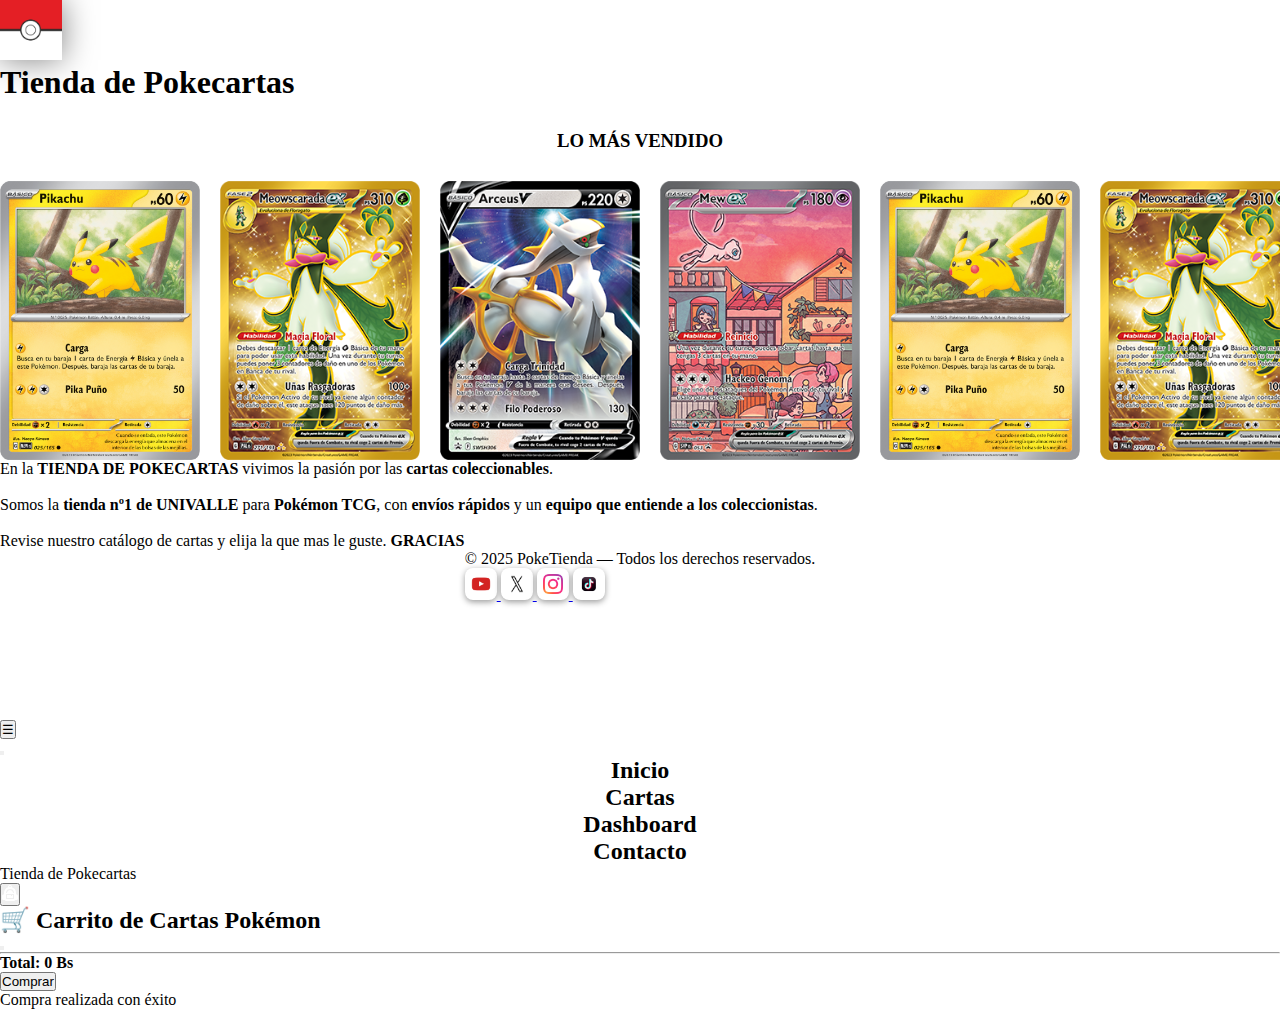
<file: index.html>
<!DOCTYPE html>
<html lang="en">
  <head>
    <title>PokeTienda</title>
    <!-- Required meta tags -->
    <meta charset="utf-8" />
    <meta
      name="viewport"
      content="width=device-width, initial-scale=1, shrink-to-fit=no"
    />

    <!-- Bootstrap CSS v5.2.1 -->
    <link
      href="https://cdn.jsdelivr.net/npm/bootstrap@5.3.2/dist/css/bootstrap.min.css"
      rel="stylesheet"
      integrity="sha384-T3c6CoIi6uLrA9TneNEoa7RxnatzjcDSCmG1MXxSR1GAsXEV/Dwwykc2MPK8M2HN"
      crossorigin="anonymous"
    />

    <link href="proyecto1.css" rel="stylesheet" />
  </head>

  <body>
    <header class="container-fluid">
      <div class="row bg-danger">
        <div class="container px-4 text-center">
          <div class="row align-items-center">
            <div class="col-2 d-flex justify-content-center">
              <img
                id="ima"
                src="./assets/logo.png"
                alt="Logo Pokémon"
                class="img-fluid"
              />
            </div>
            <div class="col-8">
              <div class="p-3 position-relative">
                <h1 class="text-white">Tienda de Pokecartas</h1>
              </div>
            </div>
          </div>
        </div>
      </div>
    </header>
    <main>
      <div id="cuerpeo" class="container-fluid bg-dark">
        <h3 class="text-white text-center">LO MÁS VENDIDO</h3>
      </div>
      <!--Carrusel-->
      <div class="slider-container">
        <div class="slider-track">
          <img src="./assets/Pokemones/pikachu.png" alt="Carta 1" />
          <img src="./assets/Pokemones/meowscarada.png" alt="Carta 2" />
          <img src="./assets/Pokemones/arceus.png" alt="Carta 3" />
          <img src="./assets/Pokemones/mew.png" alt="Carta 4" />
        </div>
      </div>
      <!--Section-->
      <section id="secta" class="row m-0 mt-4">
        <div class="col-12 bg-light p-3 border">
          <p class="mb-0 text-center">
            En la <strong>TIENDA DE POKECARTAS</strong> vivimos la pasión por
            las <strong>cartas coleccionables</strong>.<br /><br />

            Somos la <strong>tienda nº1 de UNIVALLE</strong> para
            <strong>Pokémon TCG</strong>, con <strong>envíos rápidos</strong> y
            un
            <strong>equipo que entiende a los coleccionistas</strong
            >.<br /><br />

            Revise nuestro catálogo de cartas y elija la que mas le guste.
            <strong>GRACIAS</strong>
          </p>
        </div>
      </section>
    </main>
    <footer class="bg-danger text-white py-4 mt-5">
      <div class="container text-center">
        <div class="mb-3">
          © 2025 PokeTienda — Todos los derechos reservados.
        </div>

        <div class="d-flex justify-content-center flex-wrap gap-4">
          <a href="https://www.youtube.com/@pokemon/featured" aria-label="YouTube">
            <img
              src="./assets/YouTube.png"
              alt="YouTube"
              width="32"
              height="32"
            />
          </a>
          <a href="https://x.com/Pokemon" aria-label="Twitter X">
            <img
              src="./assets/twitter_x.png"
              alt="Twitter X"
              width="32"
              height="32"
            />
          </a>
          <a href="https://www.instagram.com/pokemon/" aria-label="Instagram">
            <img
              src="./assets/Instagram.png"
              alt="Instagram"
              width="32"
              height="32"
            />
          </a>
          <a href="https://www.tiktok.com/@pokemonofficial" aria-label="TikTok">
            <img
              src="./assets/tiktok.png"
              alt="TikTok"
              width="32"
              height="32"
            />
          </a>
        </div>
      </div>
    </footer>
    <!--Sticky-->
    <div class="fixed-bottom bg-dark text-white py-2">
      <div class="container d-flex justify-content-between align-items-center">
        <!-- Menú hamburguesa -->
        <div class="dropdown">
          <button
            class="btn btn-outline-light rounded-circle px-3 py-1"
            type="button"
            data-bs-toggle="offcanvas"
            data-bs-target="#staticBackdrop"
            aria-controls="staticBackdrop"
          >
            ☰
          </button>

          <div
            class="offcanvas offcanvas-start"
            tabindex="-1"
            id="staticBackdrop"
            aria-labelledby="staticBackdropLabel"
          >
            <div class="offcanvas-header">
              <button
                type="button"
                class="btn-close"
                data-bs-dismiss="offcanvas"
                aria-label="Close"
              ></button>
            </div>
            <div class="offcanvas-body">
              <ul class="list-group">
                <li class="list-group-item"><a href="#">Inicio</a></li>
                <li class="list-group-item">
                  <a href="./proyecto2.html">Cartas</a>
                </li>
                <li class="list-group-item">
                  <a href="./proyecto3.html">Dashboard</a>
                </li>
                <li class="list-group-item">
                  <a href="./proyecto4.html">Contacto</a>
                </li>
              </ul>
            </div>
          </div>
        </div>
        <div class="fw-bold">Tienda de Pokecartas</div>
        <button
          class="btn"
          type="button"
          data-bs-toggle="offcanvas"
          data-bs-target="#offcanvasRight"
          aria-controls="offcanvasRight"
        >
          <svg
            xmlns="http://www.w3.org/2000/svg"
            width="16"
            height="16"
            fill="white"
            class="bi bi-backpack2-fill"
            viewBox="0 0 16 16"
          >
            <path d="M5 13h6v-3h-1v.5a.5.5 0 0 1-1 0V10H5z" />
            <path
              d="M6 2v.341C3.67 3.165 2 5.388 2 8v1.191l-1.17.585A1.5 1.5 0 0 0 0 11.118V13.5A1.5 1.5 0 0 0 1.5 15h1c.456.607 1.182 1 2 1h7c.818 0 1.544-.393 2-1h1a1.5 1.5 0 0 0 1.5-1.5v-2.382a1.5 1.5 0 0 0-.83-1.342L14 9.191V8a6 6 0 0 0-4-5.659V2a2 2 0 1 0-4 0m2-1a1 1 0 0 1 1 1v.083a6 6 0 0 0-2 0V2a1 1 0 0 1 1-1m0 3a4 4 0 0 1 3.96 3.43.5.5 0 1 1-.99.14 3 3 0 0 0-5.94 0 .5.5 0 1 1-.99-.14A4 4 0 0 1 8 4M4.5 9h7a.5.5 0 0 1 .5.5v4a.5.5 0 0 1-.5.5h-7a.5.5 0 0 1-.5-.5v-4a.5.5 0 0 1 .5-.5"
            />
          </svg>
        </button>
        <div
          class="offcanvas offcanvas-end"
          tabindex="-1"
          id="offcanvasRight"
          aria-labelledby="offcanvasRightLabel"
        >
          <div class="offcanvas-header">
            <h2>🛒 Carrito de Cartas Pokémon</h2>
            <button
              type="button"
              class="btn-close"
              data-bs-dismiss="offcanvas"
              aria-label="Close"
            ></button>
          </div>
          <div class="offcanvas-body">
            <section class="container my-5">
              <div class="row" id="cart-items"></div>
              <hr />

              <div class="d-flex justify-content-between align-items-center">
                <h4>Total: <span id="total">0</span> Bs</h4>
                <button class="btn btn-success" onclick="comprar()">
                  Comprar
                </button>
              </div>

              <div
                id="mensajeCompra"
                class="alert alert-success mt-3 d-none text-center"
              >
                Compra realizada con éxito
              </div>
            </section>
          </div>
        </div>
      </div>
    </div>

    <!-- Bootstrap JavaScript Libraries -->
    <script src="proyecto1.js"></script>

    <script
      src="https://cdn.jsdelivr.net/npm/@popperjs/core@2.11.8/dist/umd/popper.min.js"
      integrity="sha384-I7E8VVD/ismYTF4hNIPjVp/Zjvgyol6VFvRkX/vR+Vc4jQkC+hVqc2pM8ODewa9r"
      crossorigin="anonymous"
    ></script>

    <script
      src="https://cdn.jsdelivr.net/npm/bootstrap@5.3.2/dist/js/bootstrap.min.js"
      integrity="sha384-BBtl+eGJRgqQAUMxJ7pMwbEyER4l1g+O15P+16Ep7Q9Q+zqX6gSbd85u4mG4QzX+"
      crossorigin="anonymous"
    ></script>
  </body>
</html>
</file>
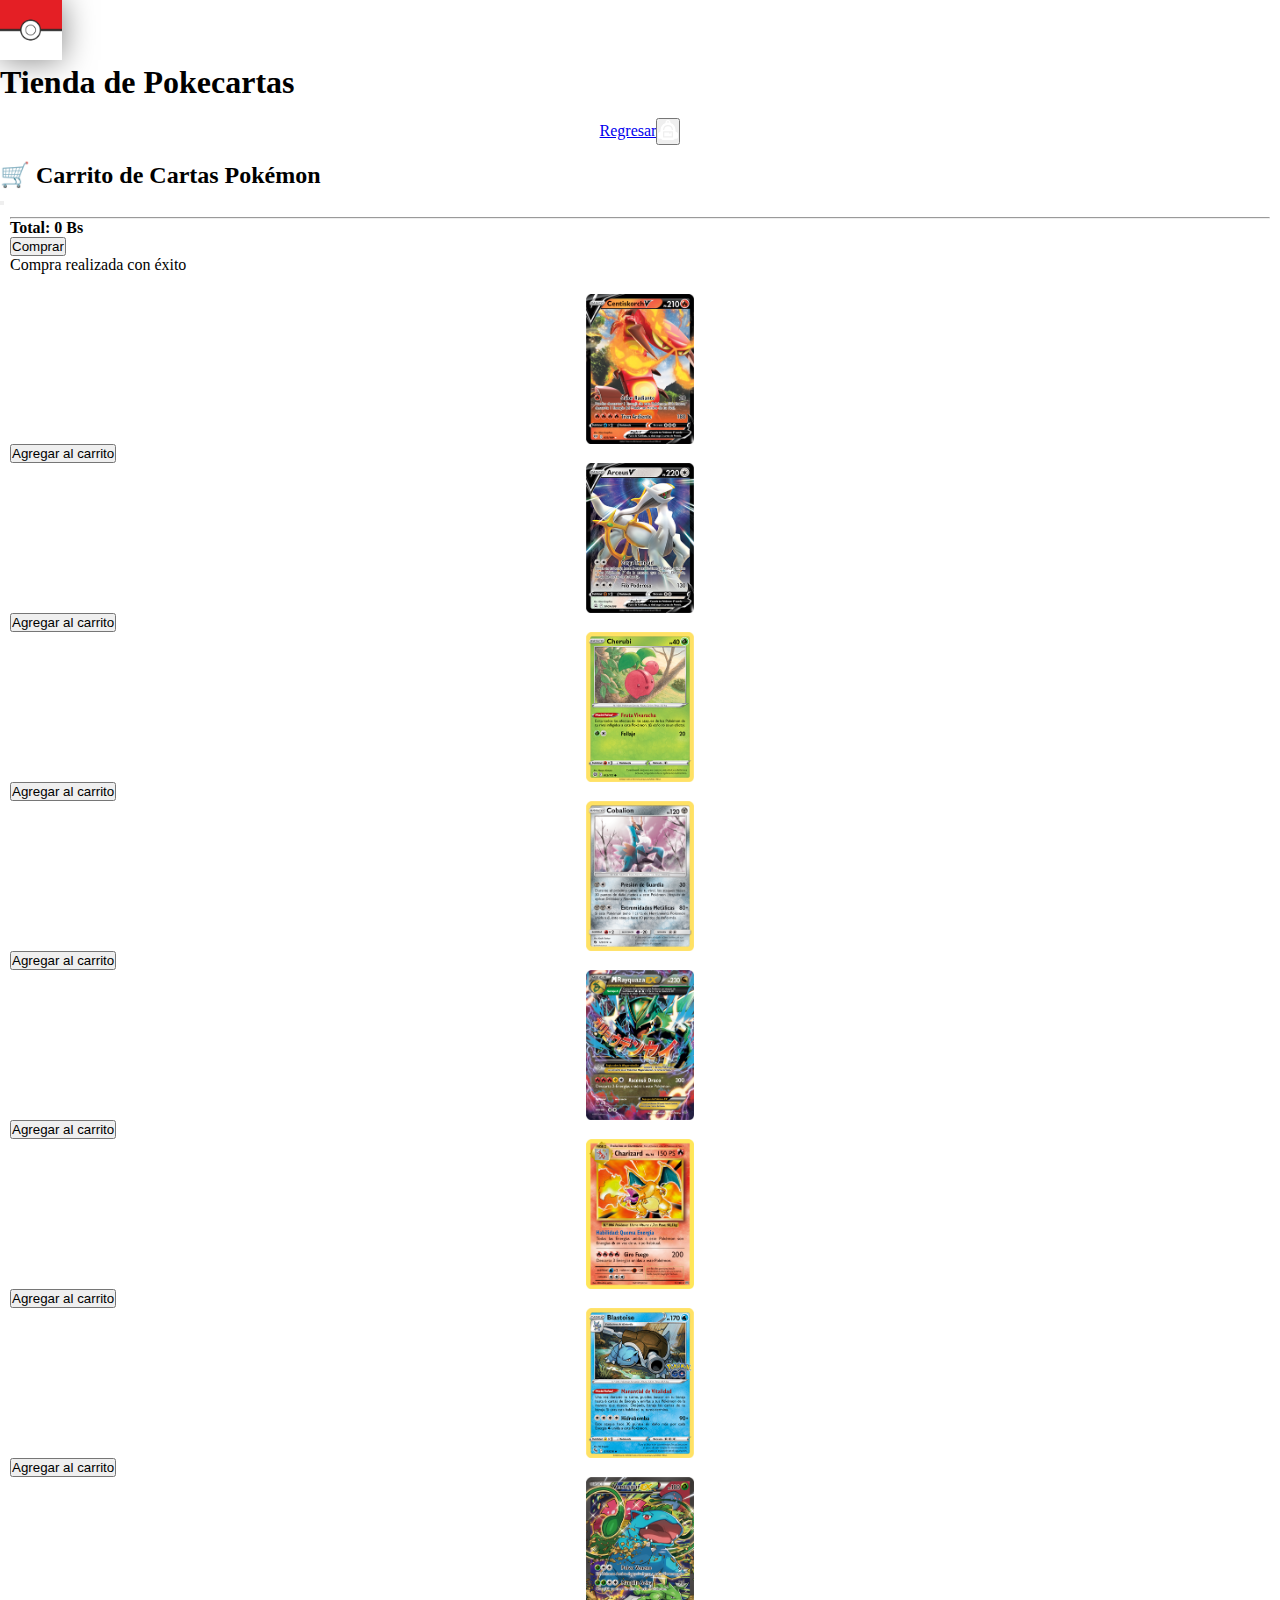
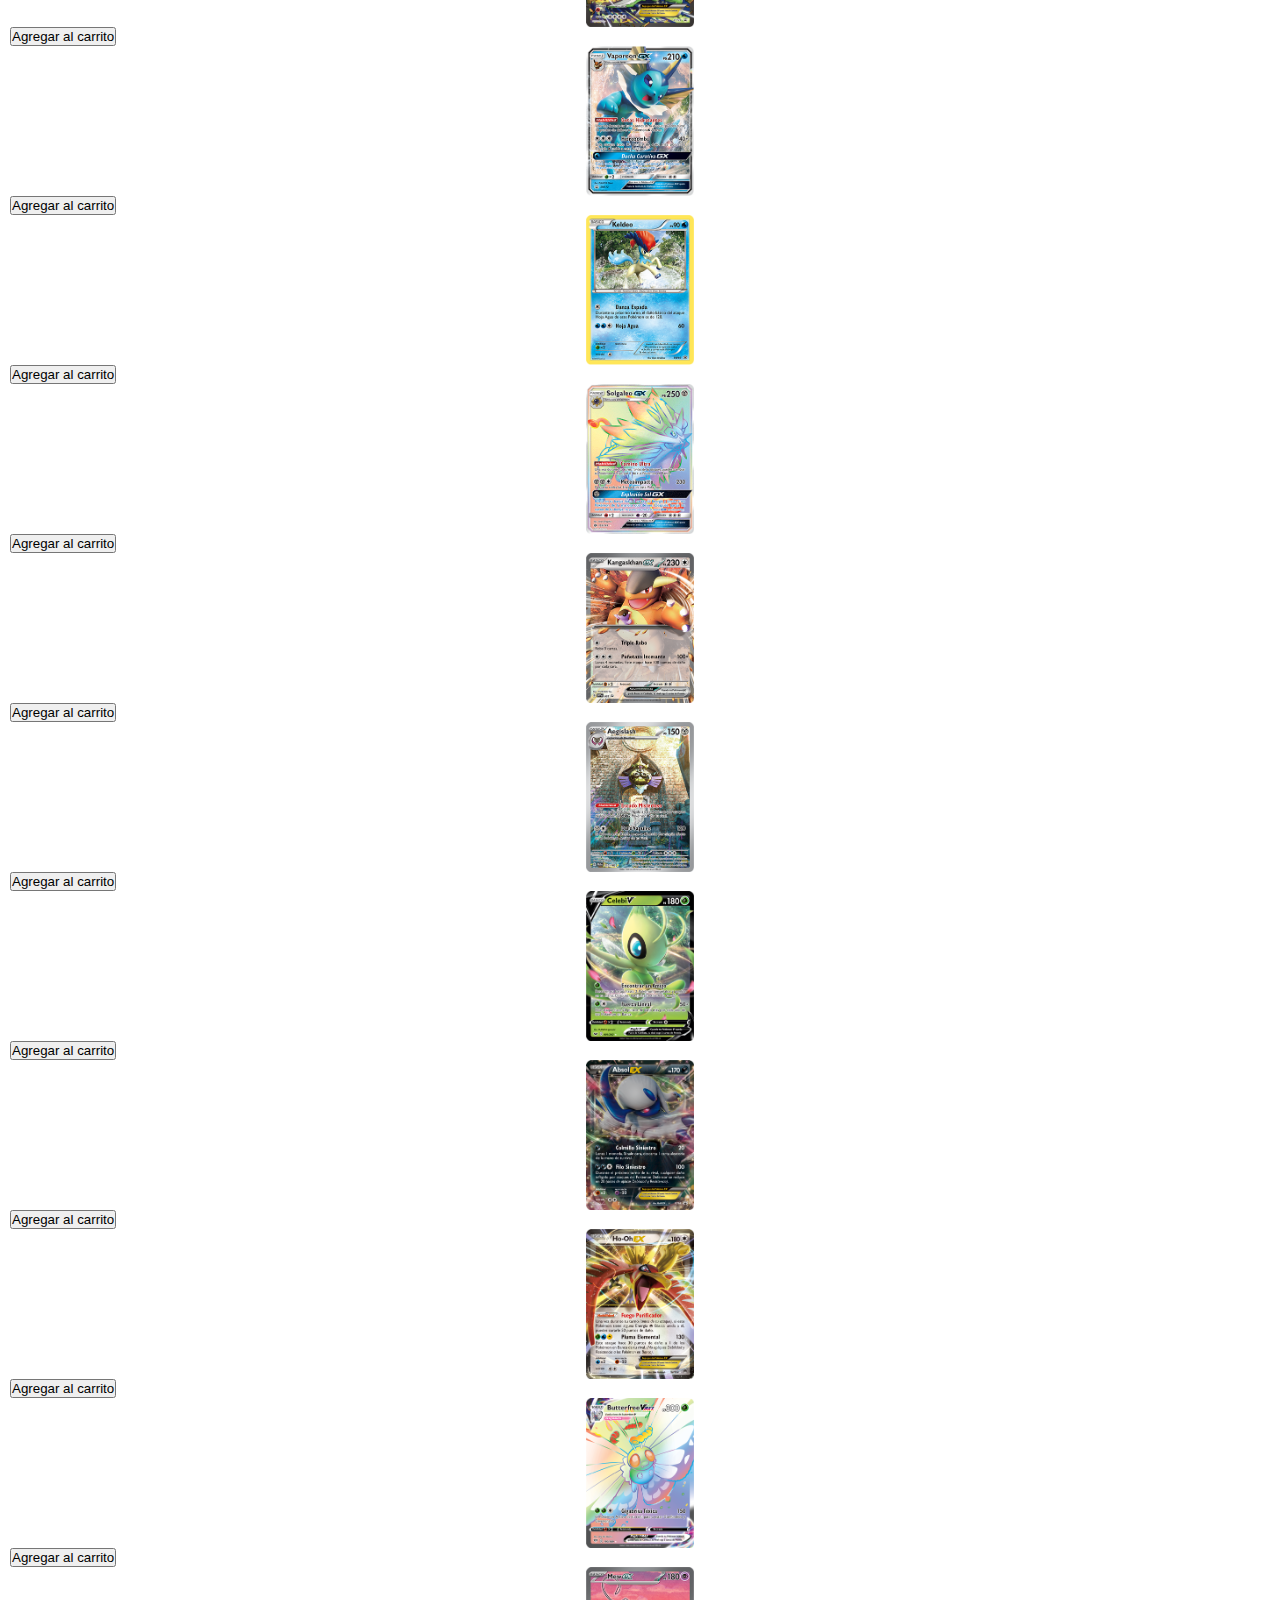
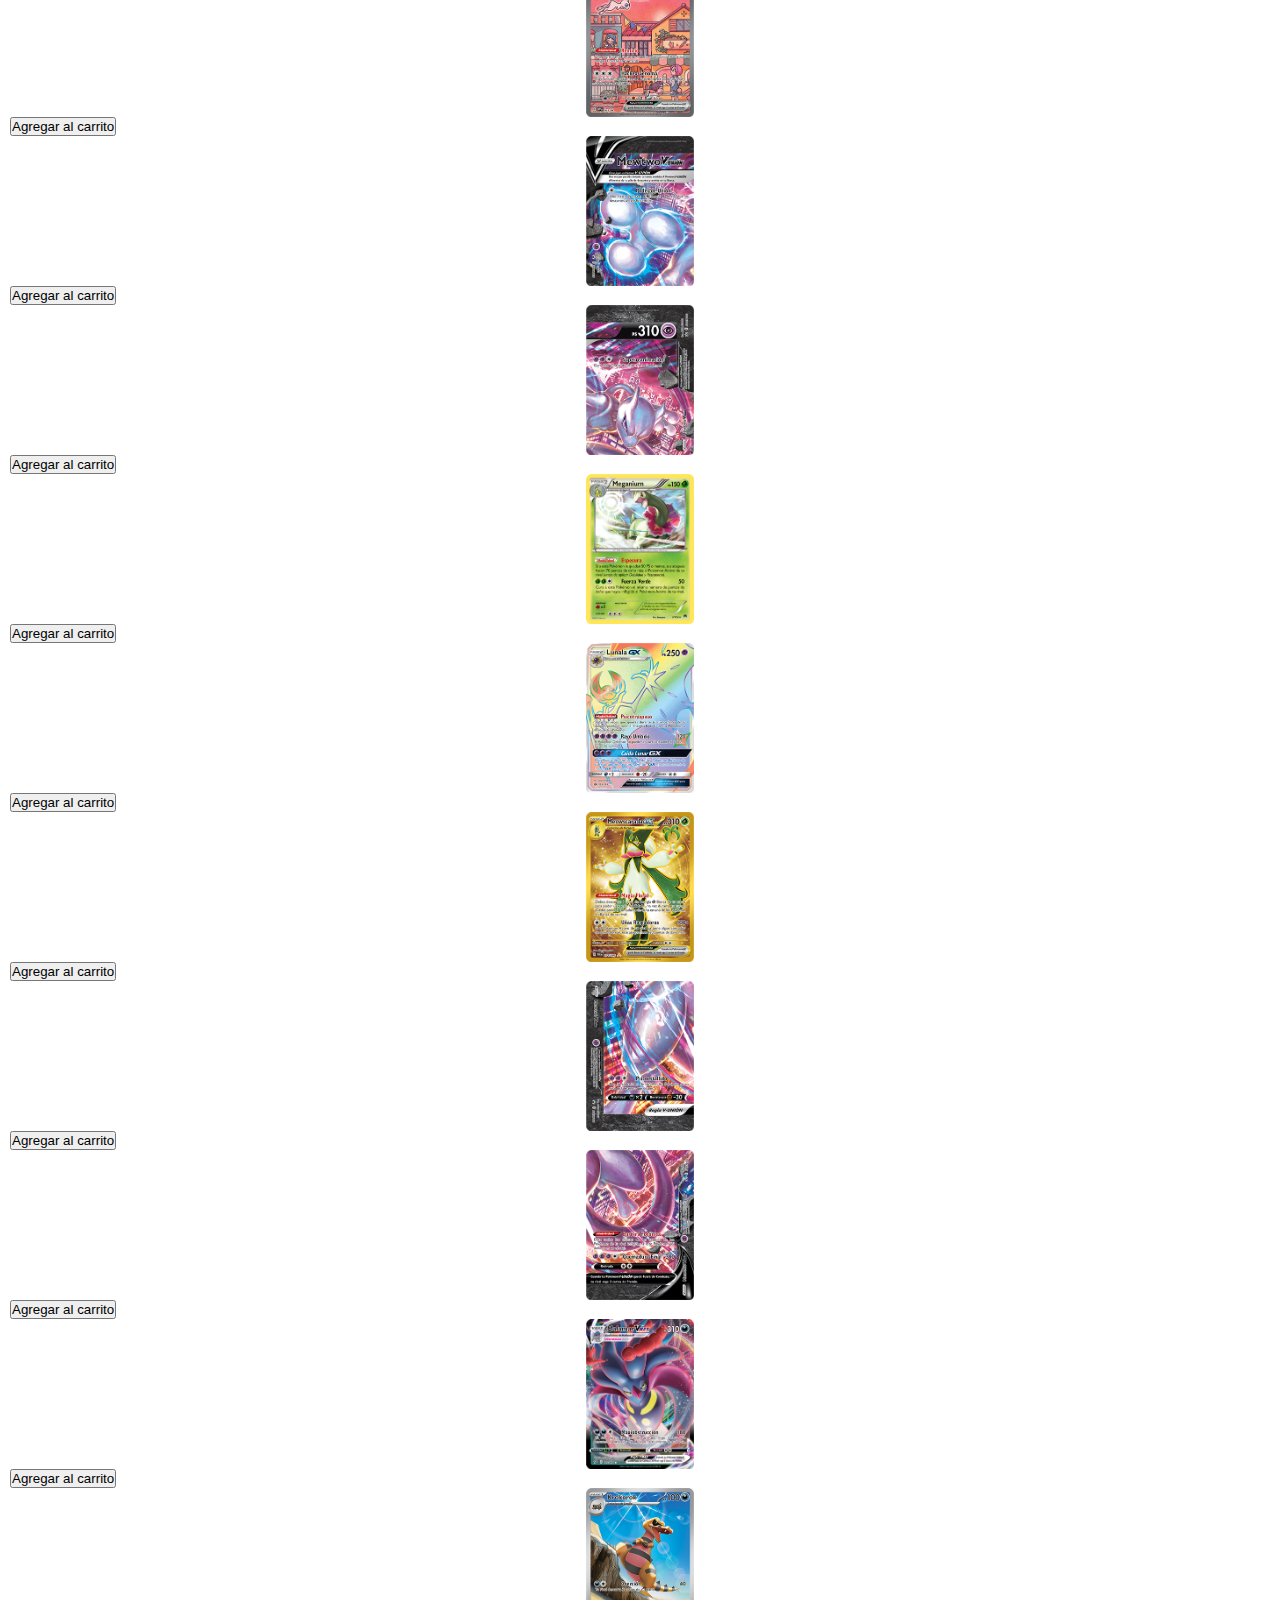
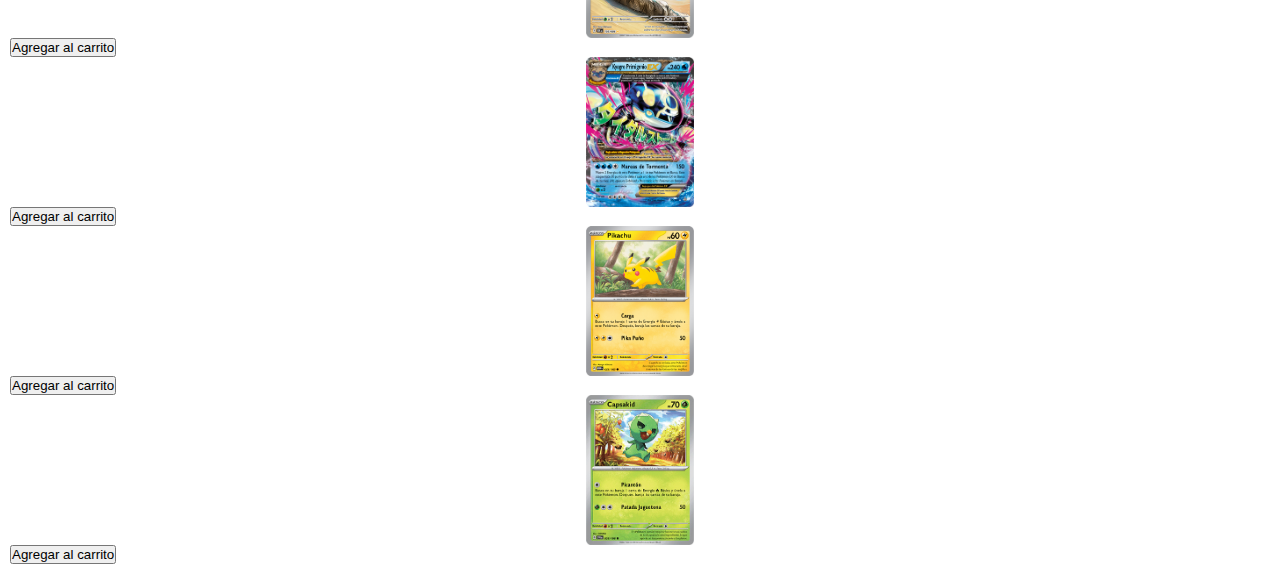
<file: proyecto2.html>
<!DOCTYPE html>
<html lang="en">
  <head>
    <title>PokeTienda-Cartas</title>
    <!-- Required meta tags -->
    <meta charset="utf-8" />
    <meta
      name="viewport"
      content="width=device-width, initial-scale=1, shrink-to-fit=no"
    />

    <!-- Bootstrap CSS v5.2.1 -->
    <link
      href="https://cdn.jsdelivr.net/npm/bootstrap@5.3.2/dist/css/bootstrap.min.css"
      rel="stylesheet"
      integrity="sha384-T3c6CoIi6uLrA9TneNEoa7RxnatzjcDSCmG1MXxSR1GAsXEV/Dwwykc2MPK8M2HN"
      crossorigin="anonymous"
    />

    <link rel="stylesheet" href="./proyecto2.css" />
  </head>

  <body>
    <header class="container-fluid">
      <div class="row bg-danger">
        <div class="container px-4 text-center">
          <div class="row align-items-center">
            <div class="col-2 d-flex justify-content-center">
              <img
                id="ima"
                src="./assets/logo.png"
                alt="Logo Pokémon"
                class="img-fluid"
              />
            </div>
            <div class="col-8">
              <div class="p-3 position-relative">
                <h1 class="text-white">Tienda de Pokecartas</h1>
              </div>
            </div>
          </div>
        </div>
      </div>
    </header>
    <main>
      <nav
        id="princi"
        class="bg-dark text-center py-2 d-flex justify-content-between align-items-center px-3"
      >
        <a href="./index.html" class="btn btn-outline-light">Regresar</a>

        <button
          class="btn"
          type="button"
          data-bs-toggle="offcanvas"
          data-bs-target="#offcanvasRight"
          aria-controls="offcanvasRight"
        >
          <svg
            xmlns="http://www.w3.org/2000/svg"
            width="20"
            height="20"
            fill="white"
            class="bi bi-backpack2-fill"
            viewBox="0 0 16 16"
          >
            <path d="M5 13h6v-3h-1v.5a.5.5 0 0 1-1 0V10H5z" />
            <path
              d="M6 2v.341C3.67 3.165 2 5.388 2 8v1.191l-1.17.585A1.5 1.5 0 0 0 0 11.118V13.5A1.5 1.5 0 0 0 1.5 15h1c.456.607 1.182 1 2 1h7c.818 0 1.544-.393 2-1h1a1.5 1.5 0 0 0 1.5-1.5v-2.382a1.5 1.5 0 0 0-.83-1.342L14 9.191V8a6 6 0 0 0-4-5.659V2a2 2 0 1 0-4 0m2-1a1 1 0 0 1 1 1v.083a6 6 0 0 0-2 0V2a1 1 0 0 1 1-1m0 3a4 4 0 0 1 3.96 3.43.5.5 0 1 1-.99.14 3 3 0 0 0-5.94 0 .5.5 0 1 1-.99-.14A4 4 0 0 1 8 4M4.5 9h7a.5.5 0 0 1 .5.5v4a.5.5 0 0 1-.5.5h-7a.5.5 0 0 1-.5-.5v-4a.5.5 0 0 1 .5-.5"
            />
          </svg>
        </button>
      </nav>

      <div
        class="offcanvas offcanvas-end"
        tabindex="-1"
        id="offcanvasRight"
        aria-labelledby="offcanvasRightLabel"
      >
        <div class="offcanvas-header">
          <h2>🛒 Carrito de Cartas Pokémon</h2>
          <button
            type="button"
            class="btn-close"
            data-bs-dismiss="offcanvas"
            aria-label="Close"
          ></button>
        </div>
        <div class="offcanvas-body">
          <section class="container my-5">
              <div class="row" id="cart-items"></div>
              <hr />

              <div class="d-flex justify-content-between align-items-center">
                <h4>Total: <span id="total">0</span> Bs</h4>
                <button class="btn btn-success" onclick="comprar()">
                  Comprar
                </button>
              </div>

              <div
                id="mensajeCompra"
                class="alert alert-success mt-3 d-none text-center"
              >
                Compra realizada con éxito
              </div>
            </section>
        </div>
      </div>

      <section>
        <!--Fila 1-->
        <div class="row gx-5">
          <div class="col p-1">
            <div class="card h-100 text-center shadow-sm card-hover">
              <img
                src="./assets/Pokemones/centiskorch.png"
                alt="Centiskorch"
                id="cntskrch"
              />
              <div class="card-body">
                <button class="btn btn-danger w-100" data-price="100" data-audio="./audios/centiskorch.mp3">Agregar al carrito</button>
              </div>
            </div>
          </div>

          <div class="col p-1">
            <div class="card h-100 text-center shadow-sm card-hover">
              <img src="./assets/Pokemones/arceus.png" alt="Arceus" id="rcs" />
              <div class="card-body">
                <button class="btn btn-danger w-100" data-price="50" data-audio="./audios/arceus.mp3">Agregar al carrito</button>
              </div>
            </div>
          </div>

          <div class="col p-1">
            <div class="card h-100 text-center shadow-sm card-hover">
              <img
                src="./assets/Pokemones/cherubi.png"
                alt="Cherubi"
                id="chrb"
              />
              <div class="card-body">
                <button class="btn btn-danger w-100" data-price="20" data-audio="./audios/cherubi.mp3">Agregar al carrito</button>
              </div>
            </div>
          </div>

          <div class="col p-1">
            <div class="card h-100 text-center shadow-sm card-hover">
              <img
                src="./assets/Pokemones/cobalion.png"
                alt="Cobalion"
                id="cbln"
              />
              <div class="card-body">
                <button class="btn btn-danger w-100" data-price="100" data-audio="./audios/cobalion.mp3">Agregar al carrito</button>
              </div>
            </div>
          </div>

          <div class="col p-1">
            <div class="card h-100 text-center shadow-sm card-hover">
              <img
                src="./assets/Pokemones/rayquaza.png"
                alt="M-Rayquaza"
                id="mrqz"
              />
              <div class="card-body">
                <button class="btn btn-danger w-100" data-price="1000" data-audio="./audios/rayquaza-mega.mp3">Agregar al carrito</button>
              </div>
            </div>
          </div>
        </div>
        <!--Fila 2-->
        <div class="row gx-5">
          <div class="col p-1">
            <div class="card h-100 text-center shadow-sm card-hover">
              <img
                src="./assets/Pokemones/charizard.png"
                alt="Charizard"
                id="chrzrd"
              />
              <div class="card-body">
                <button class="btn btn-danger w-100" data-price="100" data-audio="./audios/charizard.mp3">Agregar al carrito</button>
              </div>
            </div>
          </div>

          <div class="col p-1">
            <div class="card h-100 text-center shadow-sm card-hover">
              <img
                src="./assets/Pokemones/blastoise.png"
                alt="Blastoise"
                id="blsts"
              />
              <div class="card-body">
                <button class="btn btn-danger w-100" data-price="100" data-audio="./audios/blastoise.mp3">Agregar al carrito</button>
              </div>
            </div>
          </div>

          <div class="col p-1">
            <div class="card h-100 text-center shadow-sm card-hover">
              <img
                src="./assets/Pokemones/venasaur.png"
                alt="Venusaur"
                id="vnsr"
              />
              <div class="card-body">
                <button class="btn btn-danger w-100" data-price="100" data-audio="./audios/venasaur.mp3">Agregar al carrito</button>
              </div>
            </div>
          </div>

          <div class="col p-1">
            <div class="card h-100 text-center shadow-sm card-hover">
              <img
                src="./assets/Pokemones/vaporeon.png"
                alt="Vaporeon"
                id="vprn"
              />
              <div class="card-body">
                <button class="btn btn-danger w-100" data-price="50" data-audio="./audios/vaporeon.mp3">Agregar al carrito</button>
              </div>
            </div>
          </div>

          <div class="col p-1">
            <div class="card h-100 text-center shadow-sm card-hover">
              <img 
                src="./assets/Pokemones/keldeo.png" 
                alt="Keldeo" 
                id="kld" 
              />
              <div class="card-body">
                <button class="btn btn-danger w-100" data-price="75" data-audio="./audios/keldeo.mp3">Agregar al carrito</button>
              </div>
            </div>
          </div>
        </div>
        <!--Fila 3-->
        <div class="row gx-5">
          <div class="col p-1">
            <div class="card h-100 text-center shadow-sm card-hover">
              <img
                src="./assets/Pokemones/solgaleo.png"
                alt="Solgaleo"
                id="slgl"
              />
              <div class="card-body">
                <button class="btn btn-danger w-100" data-price="100" data-audio="./audios/solgaleo.mp3">Agregar al carrito</button>
              </div>
            </div>
          </div>

          <div class="col p-1">
            <div class="card h-100 text-center shadow-sm card-hover">
              <img
                src="./assets/Pokemones/kangaskhan.png"
                alt="Kangashkan"
                id="kngshkn"
              />
              <div class="card-body">
                <button class="btn btn-danger w-100" data-price="50" data-audio="./audios/kangaskhan.mp3">Agregar al carrito</button>
              </div>
            </div>
          </div>

          <div class="col p-1">
            <div class="card h-100 text-center shadow-sm card-hover">
              <img
                src="./assets/Pokemones/aegislash.png"
                alt="Aegislash"
                id="gslsh"
              />
              <div class="card-body">
                <button class="btn btn-danger w-100" data-price="75" data-audio="./audios/aegislash.mp3">Agregar al carrito</button>
              </div>
            </div>
          </div>

          <div class="col p-1">
            <div class="card h-100 text-center shadow-sm card-hover">
              <img src="./assets/Pokemones/celebi.png" alt="Celebi" id="clb" />
              <div class="card-body">
                <button class="btn btn-danger w-100" data-price="150" data-audio="./audios/celebi.mp3">Agregar al carrito</button>
              </div>
            </div>
          </div>

          <div class="col p-1">
            <div class="card h-100 text-center shadow-sm card-hover">
              <img src="./assets/Pokemones/absol.png" alt="Absol" id="bsl" />
              <div class="card-body">
                <button class="btn btn-danger w-100" data-price="75" data-audio="./audios/absol.mp3">Agregar al carrito</button>
              </div>
            </div>
          </div>
        </div>
        <!--Fila 4-->
        <div class="row gx-5">
          <div class="col p-1">
            <div class="card h-100 text-center shadow-sm card-hover">
              <img src="./assets/Pokemones/ho-oh.png" alt="Ho-Oh" id="h-h" />
              <div class="card-body">
                <button class="btn btn-danger w-100" data-price="100" data-audio="./audios/ho-oh.mp3">Agregar al carrito</button>
              </div>
            </div>
          </div>

          <div class="col p-1">
            <div class="card h-100 text-center shadow-sm card-hover">
              <img
                src="./assets/Pokemones/butterfree.png"
                alt="Butterfree"
                id="bttrfr"
              />
              <div class="card-body">
                <button class="btn btn-danger w-100" data-price="200" data-audio="./audios/butterfree.mp3">Agregar al carrito</button>
              </div>
            </div>
          </div>

          <div class="col p-1">
            <div class="card h-100 text-center shadow-sm card-hover">
              <img src="./assets/Pokemones/mew.png" alt="Mew" id="mw" />
              <div class="card-body">
                <button class="btn btn-danger w-100" data-price="1000" data-audio="./audios/mew.mp3">Agregar al carrito</button>
              </div>
            </div>
          </div>

          <div class="col p-1">
            <div class="card h-100 text-center shadow-sm card-hover">
              <img
                src="./assets/Pokemones/mewtwo1.png"
                alt="Mewtwo1"
                id="mwtw1"
              />
              <div class="card-body">
                <button class="btn btn-danger w-100" data-price="20000" data-audio="./audios/mewtwo.mp3">Agregar al carrito</button>
              </div>
            </div>
          </div>

          <div class="col p-1">
            <div class="card h-100 text-center shadow-sm card-hover">
              <img
                src="./assets/Pokemones/mewtwo2.png"
                alt="Mewtwo2"
                id="mwtw2"
              />
              <div class="card-body">
                <button class="btn btn-danger w-100" data-price="20000" data-audio="./audios/mewtwo.mp3">Agregar al carrito</button>
              </div>
            </div>
          </div>
        </div>
        <!--Fila 5-->
        <div class="row gx-5">
          <div class="col p-1">
            <div class="card h-100 text-center shadow-sm card-hover">
              <img
                src="./assets/Pokemones/meganium.png"
                alt="Meganium"
                id="mgnm"
              />
              <div class="card-body">
                <button class="btn btn-danger w-100" data-price="50" data-audio="./audios/meganium.mp3">Agregar al carrito</button>
              </div>
            </div>
          </div>

          <div class="col p-1">
            <div class="card h-100 text-center shadow-sm card-hover">
              <img src="./assets/Pokemones/lunala.png" alt="Lunala" id="lnl" />
              <div class="card-body">
                <button class="btn btn-danger w-100" data-price="100" data-audio="./audios/lunala.mp3">Agregar al carrito</button>
              </div>
            </div>
          </div>

          <div class="col p-1">
            <div class="card h-100 text-center shadow-sm card-hover">
              <img
                src="./assets/Pokemones/meowscarada.png"
                alt="Meowscarada"
                id="mwscrd"
              />
              <div class="card-body">
                <button class="btn btn-danger w-100" data-price="1000" data-audio="./audios/meowscarada.mp3">Agregar al carrito</button>
              </div>
            </div>
          </div>

          <div class="col p-1">
            <div class="card h-100 text-center shadow-sm card-hover">
              <img
                src="./assets/Pokemones/mewtwo3.png"
                alt="Mewtwo3"
                id="mwtw3"
              />
              <div class="card-body">
                <button class="btn btn-danger w-100" data-price="20000" data-audio="./audios/mewtwo.mp3">Agregar al carrito</button>
              </div>
            </div>
          </div>

          <div class="col p-1">
            <div class="card h-100 text-center shadow-sm card-hover">
              <img
                src="./assets/Pokemones/mewtwo4.png"
                alt="Mewtwo4"
                id="mwtw4"
              />
              <div class="card-body">
                <button class="btn btn-danger w-100" data-price="20000" data-audio="./audios/mewtwo.mp3">Agregar al carrito</button>
              </div>
            </div>
          </div>
        </div>
        <!--Fila 5-->
        <div class="row gx-5">
          <div class="col p-1">
            <div class="card h-100 text-center shadow-sm card-hover">
              <img
                src="./assets/Pokemones/malamar.png"
                alt="Malamar"
                id="mlmr"
              />
              <div class="card-body">
                <button class="btn btn-danger w-100" data-price="100" data-audio="./audios/malamarmp3">Agregar al carrito</button>
              </div>
            </div>
          </div>

          <div class="col p-1">
            <div class="card h-100 text-center shadow-sm card-hover">
              <img
                src="./assets/Pokemones/krokorok.png"
                alt="Krokorok"
                id="krkrk"
              />
              <div class="card-body">
                <button class="btn btn-danger w-100" data-price="50" data-audio="./audios/krokorok.mp3">Agregar al carrito</button>
              </div>
            </div>
          </div>

          <div class="col p-1">
            <div class="card h-100 text-center shadow-sm card-hover">
              <img src="./assets/Pokemones/kyogre.png" alt="Kyogre" id="kgr" />
              <div class="card-body">
                <button class="btn btn-danger w-100" data-price="1000" data-audio="./kyogre.mp3">Agregar al carrito</button>
              </div>
            </div>
          </div>

          <div class="col p-1">
            <div class="card h-100 text-center shadow-sm card-hover">
              <img
                src="./assets/Pokemones/pikachu.png"
                alt="Pikachu"
                id="pkch"
              />
              <div class="card-body">
                <button class="btn btn-danger w-100" data-price="500" data-audio="./audios/pikachu.ogg">Agregar al carrito</button>
              </div>
            </div>
          </div>

          <div class="col p-1">
            <div class="card h-100 text-center shadow-sm card-hover">
              <img
                src="./assets/Pokemones/capsakid.png"
                alt="Capsakid"
                id="cpskd"
              />
              <div class="card-body">
                <button class="btn btn-danger w-100" data-price="50" data-audio="./audios/capsakid.mp3">Agregar al carrito</button>
              </div>
            </div>
          </div>
        </div>
      </section>
    </main>
    <!-- Bootstrap JavaScript Libraries -->
    <script src="proyecto2.js"></script>

    <script
      src="https://cdn.jsdelivr.net/npm/@popperjs/core@2.11.8/dist/umd/popper.min.js"
      integrity="sha384-I7E8VVD/ismYTF4hNIPjVp/Zjvgyol6VFvRkX/vR+Vc4jQkC+hVqc2pM8ODewa9r"
      crossorigin="anonymous"
    ></script>

    <script
      src="https://cdn.jsdelivr.net/npm/bootstrap@5.3.2/dist/js/bootstrap.min.js"
      integrity="sha384-BBtl+eGJRgqQAUMxJ7pMwbEyER4l1g+O15P+16Ep7Q9Q+zqX6gSbd85u4mG4QzX+"
      crossorigin="anonymous"
    ></script>
  </body>
</html>
</file>
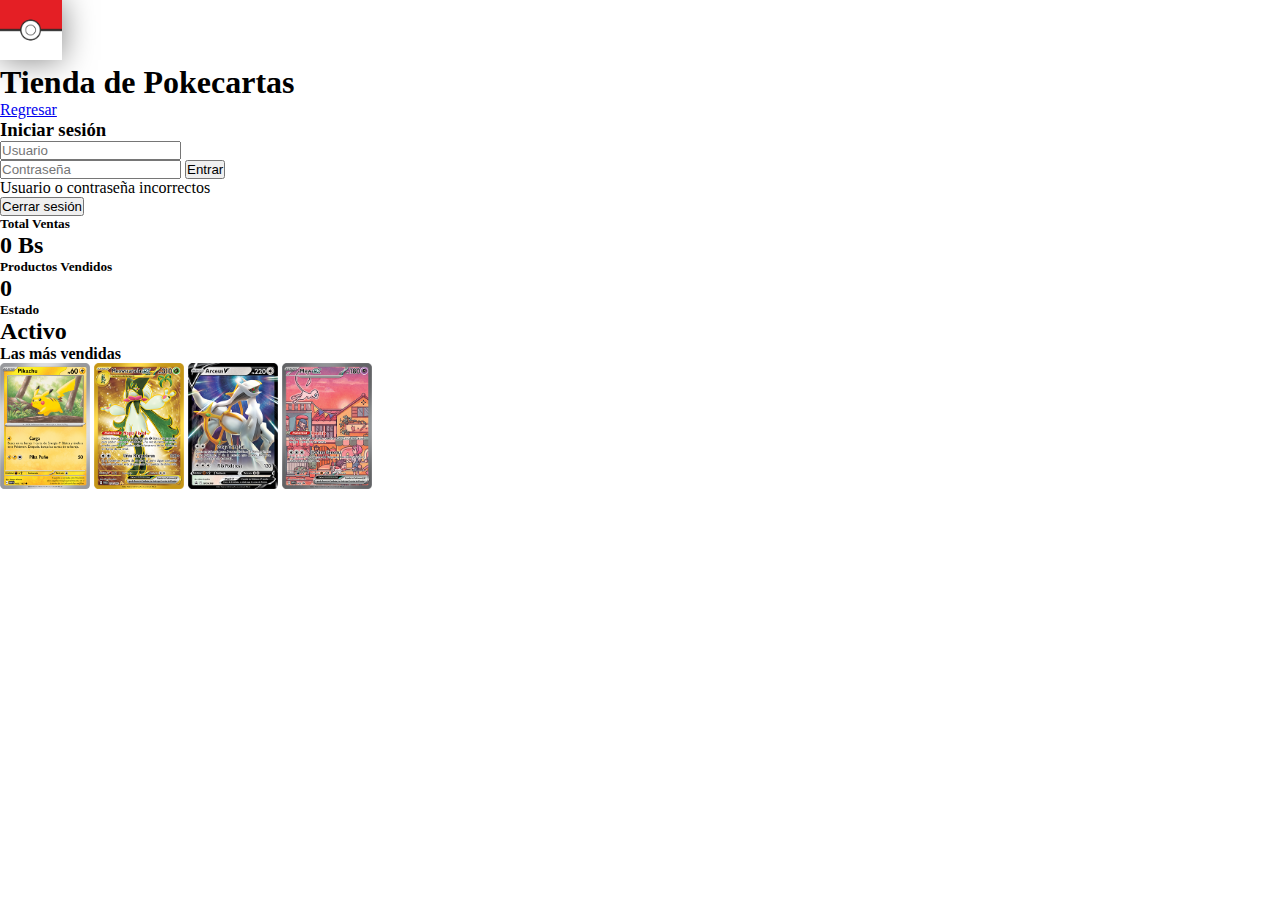
<file: proyecto3.html>
<!DOCTYPE html>
<html lang="en">
  <head>
    <title>PokeTienda-Dashboard</title>
    <!-- Required meta tags -->
    <meta charset="utf-8" />
    <meta
      name="viewport"
      content="width=device-width, initial-scale=1, shrink-to-fit=no"
    />

    <!-- Bootstrap CSS v5.2.1 -->
    <link
      href="https://cdn.jsdelivr.net/npm/bootstrap@5.3.2/dist/css/bootstrap.min.css"
      rel="stylesheet"
      integrity="sha384-T3c6CoIi6uLrA9TneNEoa7RxnatzjcDSCmG1MXxSR1GAsXEV/Dwwykc2MPK8M2HN"
      crossorigin="anonymous"
    />

    <link href="proyecto3.css" rel="stylesheet" />
  </head>

  <body>
    <!-- HEADER -->
    <header class="container-fluid">
      <div class="row bg-danger">
        <div class="container px-4">
          <div class="row align-items-center py-2">
            <div class="col-2 d-flex justify-content-center">
              <img
                id="ima"
                src="./assets/logo.png"
                alt="Logo Pokémon"
                class="img-fluid"
              />
            </div>

            <div class="col-8 text-center">
              <h1 class="text-white m-0">Tienda de Pokecartas</h1>
            </div>

            <div class="col-2 text-end">
              <a href="./index.html" class="btn btn-outline-light">
                Regresar
              </a>
            </div>
          </div>
        </div>
      </div>
    </header>
    <main>
      <div
        id="login"
        class="container vh-100 d-flex justify-content-center align-items-center"
      >
        <div class="card p-4 shadow" style="width: 350px">
          <h3 class="text-center mb-3">Iniciar sesión</h3>

          <input
            id="user"
            type="text"
            class="form-control mb-2"
            placeholder="Usuario"
          />
          <input
            id="pass"
            type="password"
            class="form-control mb-3"
            placeholder="Contraseña"
          />

          <button class="btn btn-danger w-100" onclick="login()">Entrar</button>

          <p id="error" class="text-danger text-center mt-2 d-none">
            Usuario o contraseña incorrectos
          </p>
        </div>
      </div>

      <div id="dashboard" class="d-none">
        <!-- NAV -->
        <nav class="bg-dark text-center py-2">
          <button class="btn btn-outline-light" onclick="logout()">
            Cerrar sesión
          </button>
        </nav>

        <!-- CONTENIDO -->
        <main class="container my-4">
          <div class="row text-center">
            <div class="col-md-4 mb-3">
              <div class="card shadow">
                <div class="card-body">
                  <h5>Total Ventas</h5>
                  <h2 id="totalVentas">0 Bs</h2>
                </div>
              </div>
            </div>

            <div class="col-md-4 mb-3">
              <div class="card shadow">
                <div class="card-body">
                  <h5>Productos Vendidos</h5>
                  <h2 id="cantidadProductos">0</h2>
                </div>
              </div>
            </div>

            <div class="col-md-4 mb-3">
              <div class="card shadow">
                <div class="card-body">
                  <h5>Estado</h5>
                  <h2 class="text-success">Activo</h2>
                </div>
              </div>
            </div>
            <div class="row mt-4">
              <div class="col-12">
                <div class="card shadow">
                  <div class="card-body text-center">
                    <h4 class="mb-3">Las más vendidas</h4>

                    <div
                      class="slider-track d-flex justify-content-center gap-4"
                    >
                      <img
                        src="./assets/Pokemones/pikachu.png"
                        alt="Carta Pikachu"
                      />
                      <img
                        src="./assets/Pokemones/meowscarada.png"
                        alt="Carta Meowscarada"
                      />
                      <img
                        src="./assets/Pokemones/arceus.png"
                        alt="Carta Arceus"
                      />
                      <img src="./assets/Pokemones/mew.png" alt="Carta Mew" />
                    </div>
                  </div>
                </div>
              </div>
            </div>
          </div>
        </main>
      </div>
    </main>
    <!-- Bootstrap JavaScript Libraries -->
    <script src="proyecto3.js"></script>

    <script
      src="https://cdn.jsdelivr.net/npm/@popperjs/core@2.11.8/dist/umd/popper.min.js"
      integrity="sha384-I7E8VVD/ismYTF4hNIPjVp/Zjvgyol6VFvRkX/vR+Vc4jQkC+hVqc2pM8ODewa9r"
      crossorigin="anonymous"
    ></script>

    <script
      src="https://cdn.jsdelivr.net/npm/bootstrap@5.3.2/dist/js/bootstrap.min.js"
      integrity="sha384-BBtl+eGJRgqQAUMxJ7pMwbEyER4l1g+O15P+16Ep7Q9Q+zqX6gSbd85u4mG4QzX+"
      crossorigin="anonymous"
    ></script>
  </body>
</html>
</file>
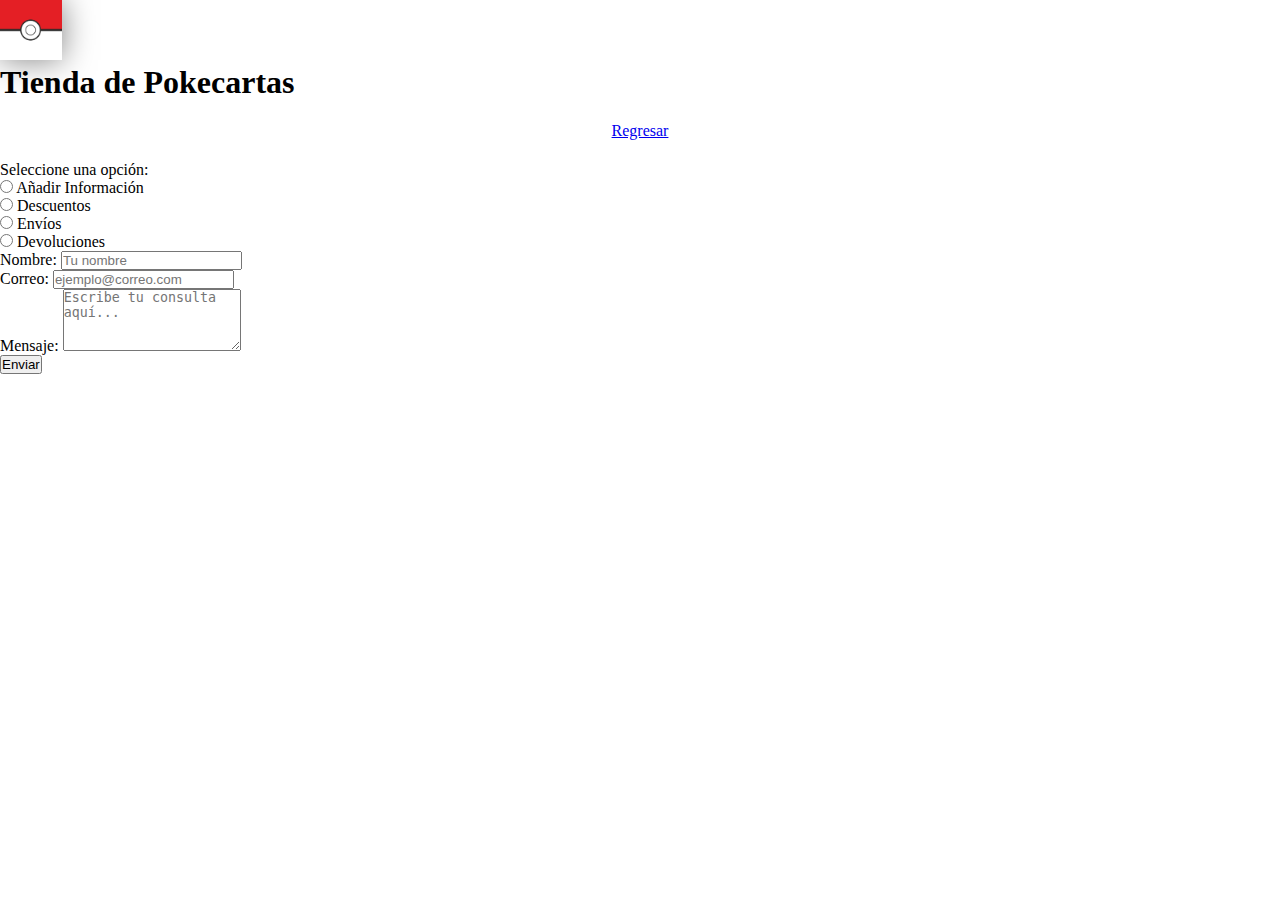
<file: proyecto4.html>
<!DOCTYPE html>
<html lang="en">
  <head>
    <title>PokeTienda-Consulta</title>
    <!-- Required meta tags -->
    <meta charset="utf-8" />
    <meta
      name="viewport"
      content="width=device-width, initial-scale=1, shrink-to-fit=no"
    />

    <!-- Bootstrap CSS v5.2.1 -->
    <link
      href="https://cdn.jsdelivr.net/npm/bootstrap@5.3.2/dist/css/bootstrap.min.css"
      rel="stylesheet"
      integrity="sha384-T3c6CoIi6uLrA9TneNEoa7RxnatzjcDSCmG1MXxSR1GAsXEV/Dwwykc2MPK8M2HN"
      crossorigin="anonymous"
    />

    <link href="proyecto4.css" rel="stylesheet" />
  </head>

  <body>
    <header class="container-fluid">
      <div class="row bg-danger">
        <div class="container px-4 text-center">
          <div class="row align-items-center">
            <div class="col-2 d-flex justify-content-center">
              <img
                id="ima"
                src="./assets/logo.png"
                alt="Logo Pokémon"
                class="img-fluid"
              />
            </div>
            <div class="col-8">
              <div class="p-3 position-relative">
                <h1 class="text-white">Tienda de Pokecartas</h1>
              </div>
            </div>
          </div>
        </div>
      </div>
    </header>
    <main>
      <nav id="princi" class="bg-dark text-center py-2">
        <a href="./index.html" class="btn btn-outline-light">Regresar</a>
      </nav>
      <div class="container my-5">
        <form method="get" class="p-4 border rounded bg-light shadow">
          <!-- Radios -->
          <div class="mb-3">
            <label class="form-label d-block">Seleccione una opción:</label>
            <div class="form-check form-check-inline">
              <input
                class="form-check-input"
                type="radio"
                name="rat"
                id="info"
              />
              <label class="form-check-label" for="info"
                >Añadir Información</label
              >
            </div>
            <div class="form-check form-check-inline">
              <input
                class="form-check-input"
                type="radio"
                name="rat"
                id="desc"
              />
              <label class="form-check-label" for="desc">Descuentos</label>
            </div>
            <div class="form-check form-check-inline">
              <input
                class="form-check-input"
                type="radio"
                name="rat"
                id="env"
              />
              <label class="form-check-label" for="env">Envíos</label>
            </div>
            <div class="form-check form-check-inline">
              <input
                class="form-check-input"
                type="radio"
                name="rat"
                id="dev"
              />
              <label class="form-check-label" for="dev">Devoluciones</label>
            </div>
          </div>

          <!-- Nombre y Correo -->
          <div class="row mb-3">
            <div class="col-md-6">
              <label for="nombre" class="form-label">Nombre:</label>
              <input
                type="text"
                class="form-control"
                id="nombre"
                placeholder="Tu nombre"
              />
            </div>
            <div class="col-md-6">
              <label for="correo" class="form-label">Correo:</label>
              <input
                type="email"
                class="form-control"
                id="correo"
                placeholder="ejemplo@correo.com"
              />
            </div>
          </div>

          <!-- Mensaje -->
          <div class="mb-3">
            <label for="mensaje" class="form-label">Mensaje:</label>
            <textarea
              id="mensaje"
              class="form-control"
              rows="4"
              placeholder="Escribe tu consulta aquí..."
            ></textarea>
          </div>

          <!-- Botón -->
          <div class="text-center">
            <button type="submit" class="btn btn-danger px-4">Enviar</button>
          </div>
        </form>
      </div>
    </main>
    <!-- Bootstrap JavaScript Libraries -->
    <script
      src="https://cdn.jsdelivr.net/npm/@popperjs/core@2.11.8/dist/umd/popper.min.js"
      integrity="sha384-I7E8VVD/ismYTF4hNIPjVp/Zjvgyol6VFvRkX/vR+Vc4jQkC+hVqc2pM8ODewa9r"
      crossorigin="anonymous"
    ></script>

    <script
      src="https://cdn.jsdelivr.net/npm/bootstrap@5.3.2/dist/js/bootstrap.min.js"
      integrity="sha384-BBtl+eGJRgqQAUMxJ7pMwbEyER4l1g+O15P+16Ep7Q9Q+zqX6gSbd85u4mG4QzX+"
      crossorigin="anonymous"
    ></script>
  </body>
</html>
</file>
<file: proyecto1.css>
* {
  margin: 0;
  padding: 0;
  box-sizing: border-box;
}

/*Header*/
#ima {
  max-height: 60px;
  height: auto;
  box-shadow: 0 0 2rem rgba(0, 0, 0, 0.5);
}

/*Main*/
.slider-container {
  overflow: hidden;
  width: 100%;
  background-color: #fff;
}

.slider-track {
  display: flex;
  gap: 20px;
  animation: scroll 20s linear infinite;
}

.slider-track img {
  width: 200px;
  border-radius: 8px;
}

@keyframes scroll {
  0%   { transform: translateX(0); }
  100% { transform: translateX(-58%); }
}

#cuerpeo {
  height: 80px;
  display: flex;
  align-items: center;
  justify-content: center;
  overflow: hidden;
  width: 100%;
  box-sizing: border-box;
}

#cuerpeo h3 {
  animation: pulse 1.5s infinite;
  margin: 0;
}

@keyframes pulse {
  0%   { transform: scale(1); }
  50%  { transform: scale(1.2); }
  100% { transform: scale(1); }
}

/*Footer*/
footer {
  height: 170px;
  display: flex;
  align-items: top;
  justify-content: center;
}

footer img {
  background-color: #ffffff;
  padding: 6px;
  border-radius: 8px;
  box-shadow: 0 2px 6px rgba(0,0,0,0.4);
  transition: transform 0.2s ease;
}

footer img:hover {
  transform: scale(1.1);
}

#staticBackdrop {
  background: white;
  background-size: cover;
  color: white;
}

.offcanvas .list-group-item {
  background-color: transparent !important;
  border: none;
  color: white;
  text-align: center;
}

.offcanvas .list-group-item a {
  color: #000000;
  font-size: 1.5rem;
  font-weight: bold;
  text-decoration: none;
  display: block;
  transition: transform 0.2s ease;
}

.offcanvas .list-group-item a:hover {
  transform: scale(1.1);
  color: #ed3333;
}
</file>
<file: proyecto2.css>
* {
  margin: 0;
  padding: 0;
  box-sizing: border-box;
}
/*Header*/
#ima {
  max-height: 60px;
  height: auto;
  box-shadow: 0 0 2rem rgba(0, 0, 0, 0.5);
}
/*Main*/
#princi {
  height: 60px;
  display: flex;
  align-items: center;
  justify-content: center;
  overflow: hidden;
  width: 100%;
  box-sizing: border-box;
}

main section {
  padding: 10px;
  overflow: hidden;
  width: 100%;
  box-sizing: border-box;
}

.card img {
  max-width: 100%;
  max-height: 150px;
  height: auto;
  object-fit: contain;
  display: block;
  margin: 0 auto;
}

.card-hover {
  transition: transform 0.3s ease, box-shadow 0.3s ease;
}

.card-hover:hover {
  transform: scale(1.05);
  box-shadow: 0 0 1rem rgba(0, 0, 0, 0.5);
}
/*Footer*/
footer {
  height: 170px;
  display: flex;
  align-items: top;
  justify-content: center;
}

footer img {
  background-color: #ffffff;
  padding: 6px;
  border-radius: 8px;
  box-shadow: 0 2px 6px rgba(0, 0, 0, 0.4);
  transition: transform 0.2s ease;
}

footer img:hover {
  transform: scale(1.1);
}
</file>
<file: proyecto3.css>
* {
  margin: 0;
  padding: 0;
  box-sizing: border-box;
}

/*Header*/
#ima {
  max-height: 60px;
  height: auto;
  box-shadow: 0 0 2rem rgba(0, 0, 0, 0.5);
}
/*Main*/
#princi {
  height: 60px;
  display: flex;
  align-items: center;
  justify-content: center;
  overflow: hidden;
  width: 100%;
  box-sizing: border-box;
}

.slider-track img {
  width: 90px;
  transition: transform 0.3s;
}

.slider-track img:hover {
  transform: scale(1.1);
}
</file>
<file: proyecto4.css>
* {
  margin: 0;
  padding: 0;
  box-sizing: border-box;
}

#ima {
  max-height: 60px;
  height: auto;
  box-shadow: 0 0 2rem rgba(0, 0, 0, 0.5);
}

#princi {
  height: 60px;
  display: flex;
  align-items: center;
  justify-content: center;
  overflow: hidden;
  width: 100%;
  box-sizing: border-box;
}
</file>
